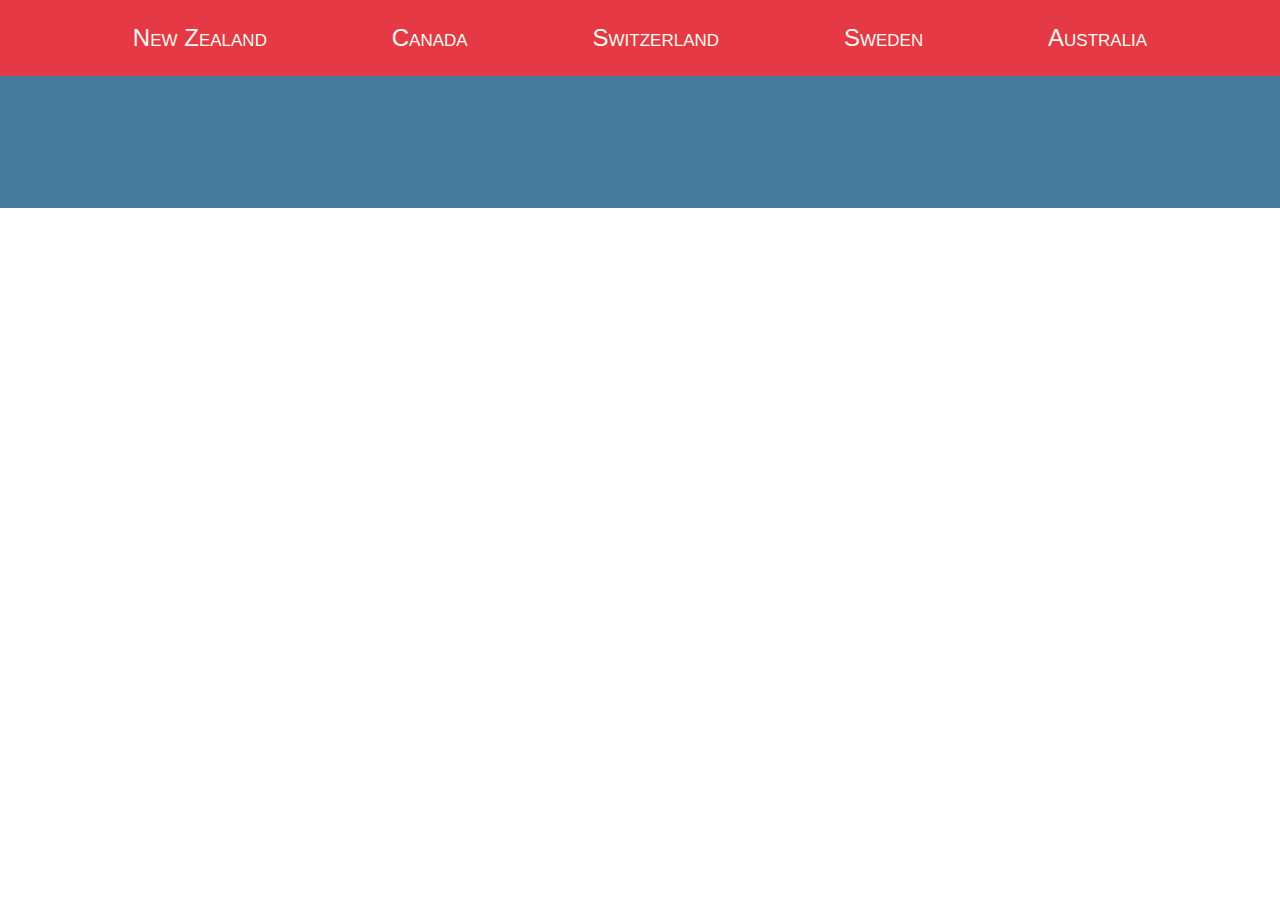
<file: sweden.html>
<!DOCTYPE html>
<html lang="en">
<head>
    <meta charset="UTF-8">
    <meta name="viewport" content="width=device-width, initial-scale=1.0">
    <link rel="stylesheet" href="styles/main.css">
    <title>Hello World-Dastardly Dragons</title>
</head>
<body>
    <header>
        <nav>
            <div class="country-nav"><a href="./index.html">New Zealand</a></div>
            <div class="country-nav"><a href="./canada.html">Canada</a></div>
            <div class="country-nav"><a href="./switzerland.html">Switzerland</a></div>
            <div class="country-nav"><a href="./sweden.html">Sweden</a></div>
            <div class="country-nav"><a href="./australia.html">Australia</a></div>
        </nav>
        <section class="headerStuff"></section>
    </header>
    <main>
        <article class="country-content">
         
        </article>
    </main>

   <script type="module" src="scripts/sweden/sweden.js"></script> 
</body>
</html>
</file>
<file: styles/main.css>
@import "./navbar.css";

body {
    margin: 0;
    font-family: -apple-system, BlinkMacSystemFont, 'Segoe UI', Roboto, Oxygen, Ubuntu, Cantarell, 'Open Sans', 'Helvetica Neue', sans-serif;
    font-weight: 200;
    font-variant: small-caps;
}

header {
    background-color: #a8dadc;
}

.img-header {
    width: 100%;
}
img {
    width: 100%;
}

.country-name {
    text-align: center;
    margin: auto;
    padding: 1%;
    color: #1d3557;
    font-size: 3rem;
}

.country-content {
    display: flex;
    justify-content: space-evenly;
    background-color: #457b9d;
    padding: 66px 0;
}

.card {
    background-color: #f1faee;
    color: #1d3557;
    border-radius:25px;
    box-shadow: 5px 8px 8px 4px #a8dadc;
    align-content: center;
    padding: 3rem;
    margin: 0 1rem;
    
}

li {
    line-height: 1.5rem;
    font-size: 1.1rem;
}

/* add class if adding more h3 */
h3 {
    text-align: center;
    font-size: 1.3rem;
}
</file>
